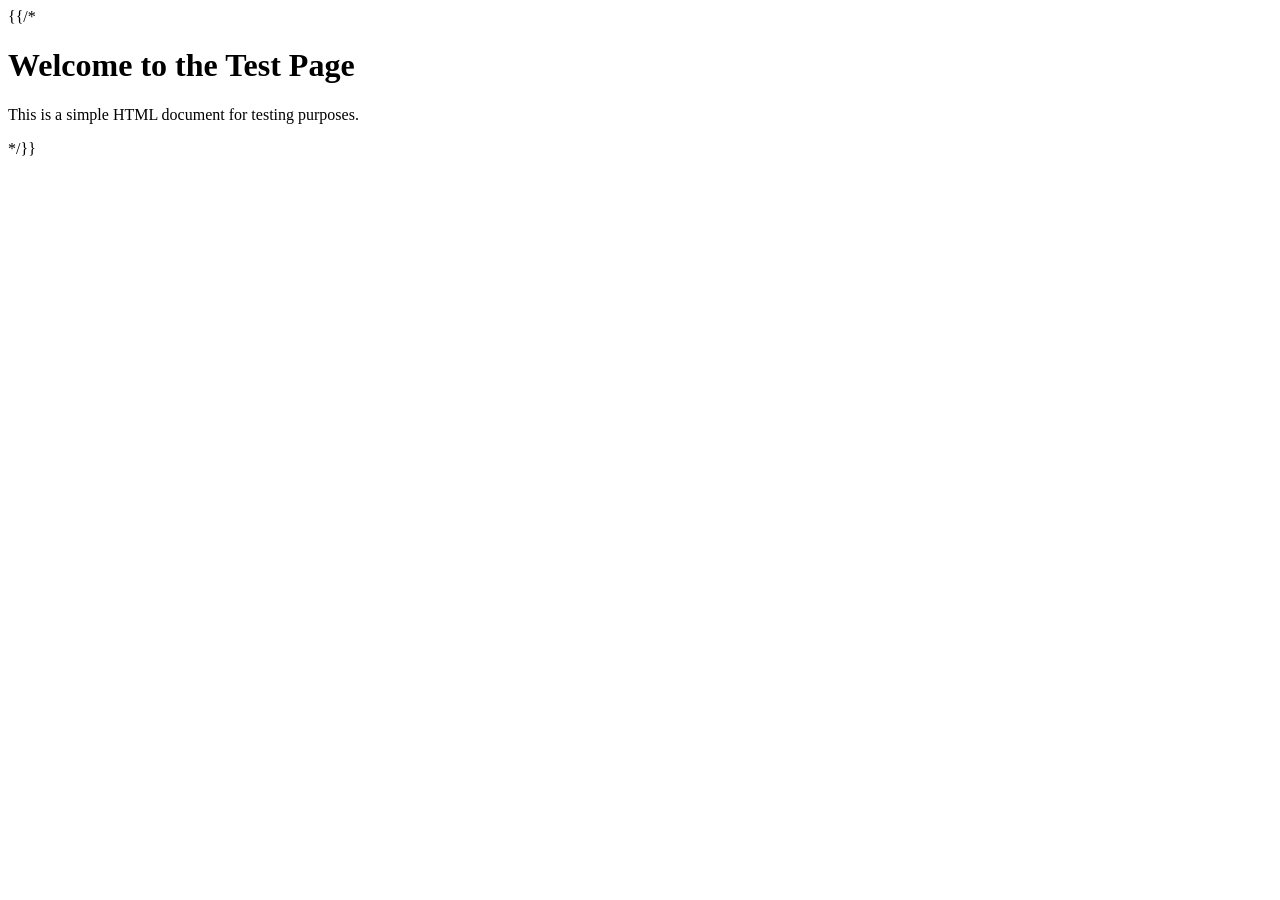
<file: layouts/partials/custom/head-end.html>
{{/*  <!DOCTYPE html>
<html lang="en">
<head>
    <meta charset="UTF-8">
    <meta name="viewport" content="width=device-width, initial-scale=1.0">
    <title>Test HTML</title>
</head>
<body>
    <h1>Welcome to the Test Page</h1>
    <p>This is a simple HTML document for testing purposes.</p>
</body>
</html>  */}}
</file>
